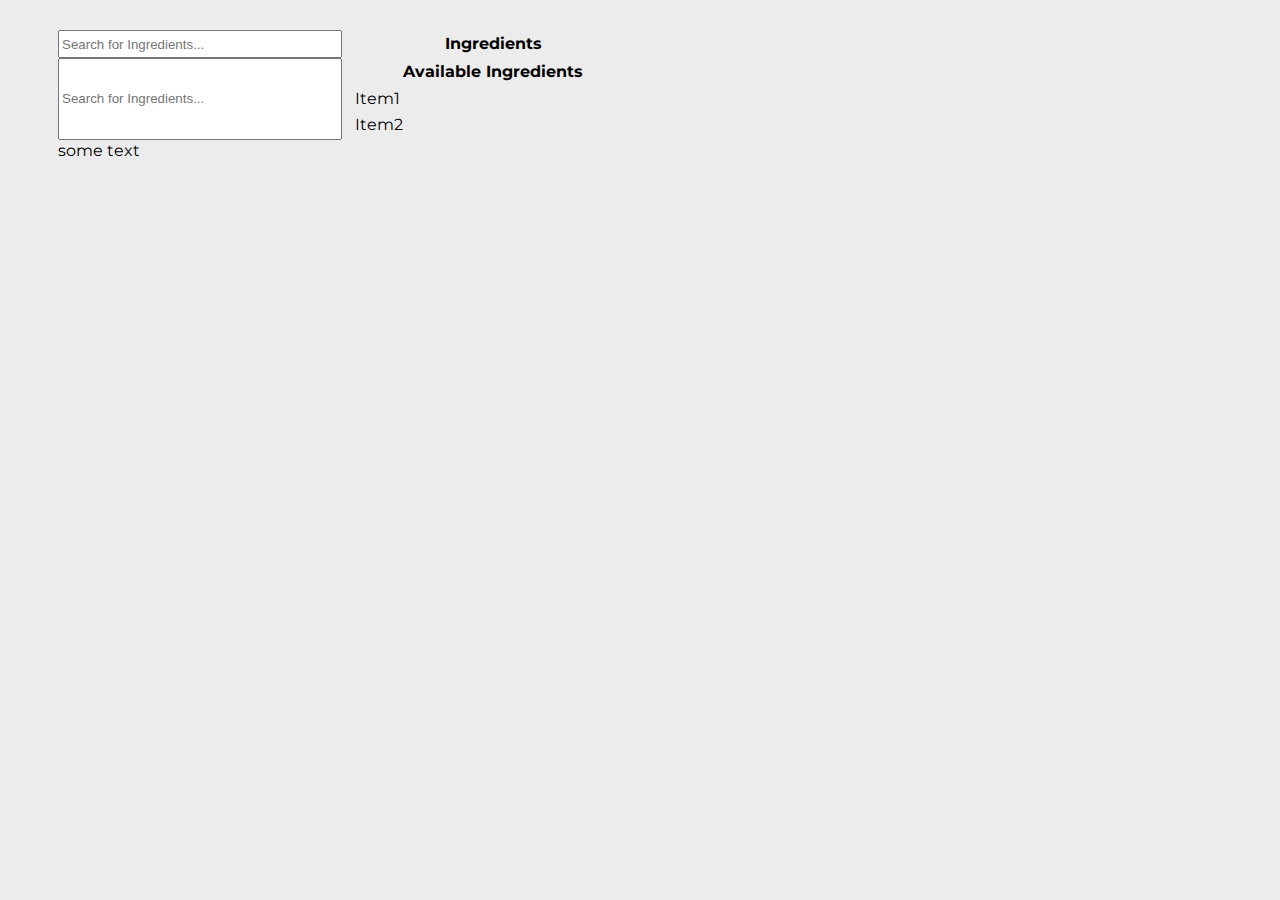
<file: newlist.html>
<!DOCTYPE html>
<html lang="en">
<head>
    <meta charset="UTF-8">
    <meta name="viewport" content="width=device-width, initial-scale=1.0">
    <meta http-equiv="X-UA-Compatible" content="ie=edge">
    <link rel="stylesheet" href="style.css">
    <link href="https://fonts.googleapis.com/css?family=Roboto+Condensed" rel="stylesheet">
    <link rel="stylesheet" href="https://use.fontawesome.com/releases/v5.5.0/css/all.css" integrity="sha384-B4dIYHKNBt8Bc12p+WXckhzcICo0wtJAoU8YZTY5qE0Id1GSseTk6S+L3BlXeVIU" crossorigin="anonymous">
    <title>List</title>
</head>
<body>
    <div class="wrapper">
        <div class="main">
            <div class="lists">
                    <div class="list" id="allIng">
                            <input type="text" placeholder="Search for Ingredients...">
                            <table id = "apiItems">
                                <tr class="header">
                                    <th>Ingredients</th>

                                </tr>
                            </table>
                          </div>
                        <div class="list" id="userIng">
                            <input type="text" placeholder="Search for Ingredients...">
                            <table id = "userItems">
                                <tr class="header">
                                    <th>Available Ingredients</th>
                                </tr>
                                <tr>
                                    <td>Item1</td>
                                </tr>
                                <tr>
                                    <td>Item2</td>
                                </tr>
                            </table>
                    </div>  
            </div>
        </div>
        <div class="sidebar">
          <div class="controlPane">
            <a href="index.html" class="fas fa-wrench" ></a>
            <a href="" class="fas fa-wrench"></a>
            <a href="" class="fas fa-wrench"></a>
            <a href="" class="fas fa-wrench"></a>
          </div>
        </div>
        <div class="footer">
          some text
        </div>
        <div class="head">
          <div class="burger">
            <i class="fas fa-list-ul fa-2x" style="font-size: 1.5em;"></i>
          </div>
          <div class="userPro"></div>
          <div class="mid"></div>
        </div>
      </div>
</body>
</html>
</file>
<file: style.css>
@import url(https://fonts.googleapis.com/css?family=Montserrat:700,400);

/* CSS Variables */
:root{
    --primary: #ddd;
    --dark: #333;
    --light: #fff;
    --shadow: 0 3px 6px rgba(104, 104, 104, 0.3);
}

body {
    background: rgb(236, 236, 236);
    line-height: 1.4;
    font-family: 'Montserrat', sans-serif;
}

.wrapper {
    /* display: grid; */
    margin: 30px 50px;
    grid-gap: 10px;
}

.controllerBox {
    display: grid;
    grid-template-columns: 2fr 1fr;
}

.controllerBox ul {
    display: grid;
    list-style: none;
    grid-template-columns: 1fr 1fr 1fr;
    grid-gap: 10px;
    margin: 10px;
}

.mainControl a, .startSearch {
    display: block;
    text-decoration: none;
    background: var(--primary);
    text-align: center;
    color: var(--dark);
    text-transform: uppercase;
    padding: 10px;
    border-radius: 5px;
    box-shadow: var(--shadow);
    transition: all 0.6s ease-in-out;
}

.mainControl a::after, .startSearch::after {
    display: block;
    text-decoration: none;
    background: var(--primary);
    text-align: center;
    color: var(--dark);
    text-transform: uppercase;
    padding: 10px;
    border-radius: 5px;
    opacity: 0;
    transition: all 0.3 ease-in-out;
}

.searchControl {
    display: grid;
    grid-template-columns: 1fr 1fr;
    grid-gap: 20px;
}

.searchInput {
    width: 100%;
    margin: 10px;
    text-align: center;
    font-size: 20px;
}

.startSearch {
    margin: 10px;
    font-size: 16px;
    border: none;
}

.mainControl a:hover, .startSearch:hover {
    transform: scale(1.03, 1.03);
}

.mainControl a:hover:after, .startSearch:hover:after {
    opacity: 1;
}

.btn {
    height: 45px;
    width: 300px;
    justify-self: center;
    box-shadow: var(--shadow);
    border: 0;
    text-decoration: none;
    text-transform: uppercase;
}

.btn:hover {
    animation: color-me-in 1s;
}

@keyframes color-me-in {
    0% {
        box-shadow: 0 1px 2px rgba(104, 104, 104, 0.8);
    }
    100% {
        box-shadow: 0 6px 10px rgba(104, 104, 104, 0.8);
    }
}

.box {
    box-shadow: var(--shadow);
}

.box:hover {
    box-shadow: 0px 5px 15px rgba(14, 6, 6, 0.3);
}

.searchResults {
    display: grid;
    grid-template-columns: repeat(auto-fit, minmax(300px, 1fr));
    grid-gap: 10px;
}

.searchResults img {
    width: 100% !important;
    height: auto !important;
}

.searchResults h4 {
    text-align: center;
}

.datailsView {
    display: grid;
    grid-template-areas:
    'ingredient picture'
    'ingredient picture'
    'instructions picture';
}

#ingredient {
    grid-area: ingredient;
}

#detPic {
    grid-area: picture;
}

#instructions {
    grid-area: instructions;
}

#drink {
    grid-template-rows: 2;
}

#myInput {
    width: 100%;
    font-size: 16px;
    border: 1px solid #ddd;
    margin-bottom: 12px;
}

#searchInp {
    width: 100%;
    font-size: 16px;
    border: 1px solid #ddd;
    margin-bottom: 12px;
}

#myTable {
    border-collapse: collapse;
    width: 100%;
    border: 1px solid #ddd;
    font-size: 18px;
}

#myTable th, #myTable td {
    text-align: left;
    padding: 12px;
}

#myTable tr, #userTabl tr {
    border-bottom: 1px solid #ddd;
}

#myTable tr.header, 
#myTable tr:hover,
#userTabl tr.header,
#userTabl tr:hover {
    background-color: #f1f1f1;
}

.list {
    display: grid;
    grid-template-columns: repeat(4, 1fr);
    grid-gap: 10px;
}

#userTabl {
    border-collapse: collapse;
    width: 100%;
    border: 1px solid #ddd;
    font-size: 18px;
    height: auto;
}

#userTabl th, #userTabl td {
    text-align: left;
    padding: 12px;
}

.allIng {
    grid-column: 2;
}

.userIng {
    grid-column: 3;
}

.ingControl {
 display: grid;
 grid-template-columns: repeat(3, 1fr);
 grid-gap: 10px;
}

.ingSearch {
    grid-column: 2;
}

.ingStartSearch {
    grid-column: 2;
}
</file>
